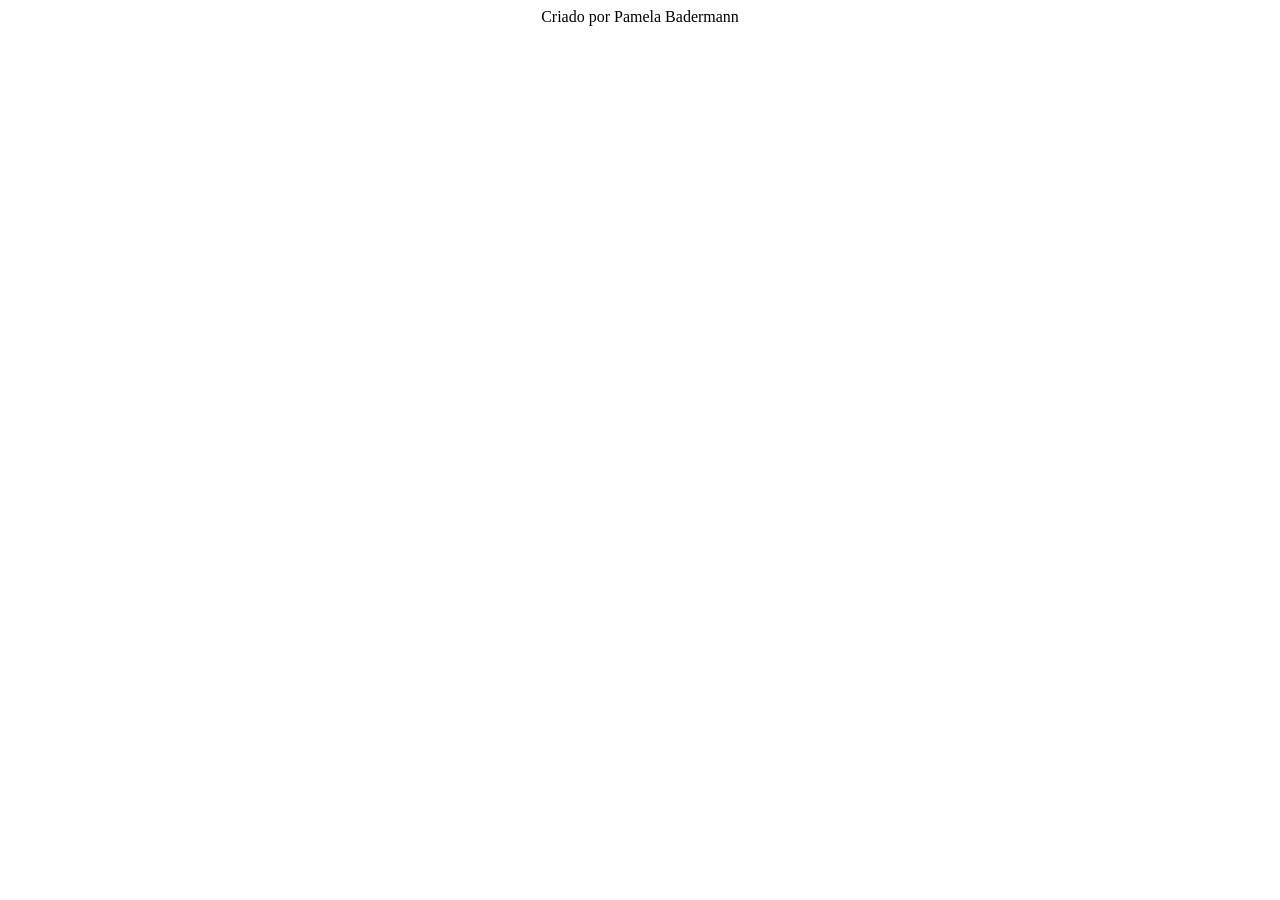
<file: footer.html>
<!DOCTYPE html>
<html lang="pt-BR">

<head>
    <meta charset="UTF-8">
    <title>Document</title>
</head>

<body>
    <div style="text-align: center;">
        Criado por Pamela Badermann
    </div>
</body>

</html>
</file>
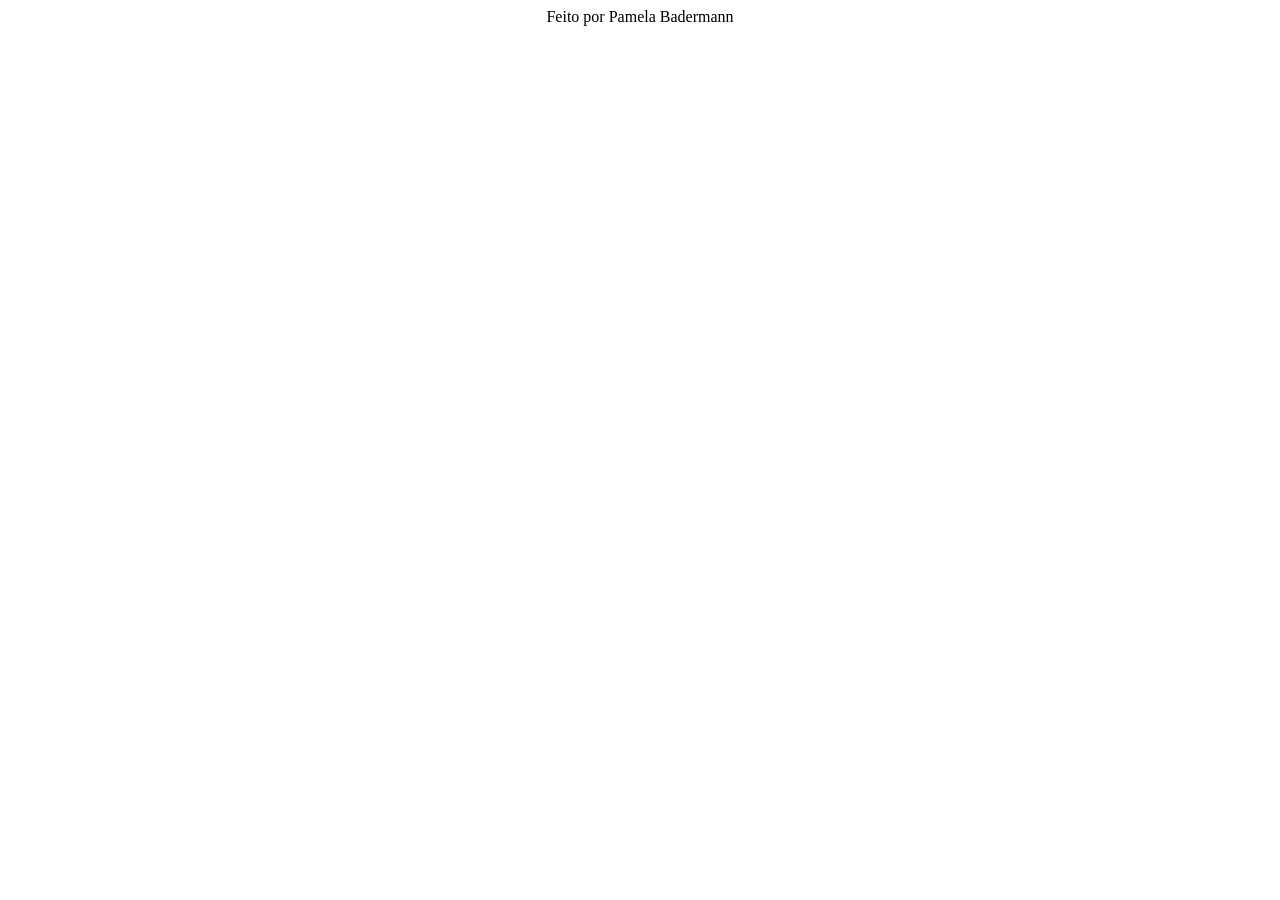
<file: view/footer.html>
<!DOCTYPE html>
<html lang="pt-BR">

<head>
    <meta charset="UTF-8">
    <title>Document</title>
</head>

<body>
    <div style="text-align: center;">
        Feito por Pamela Badermann
    </div>
</body>

</html>
</file>
